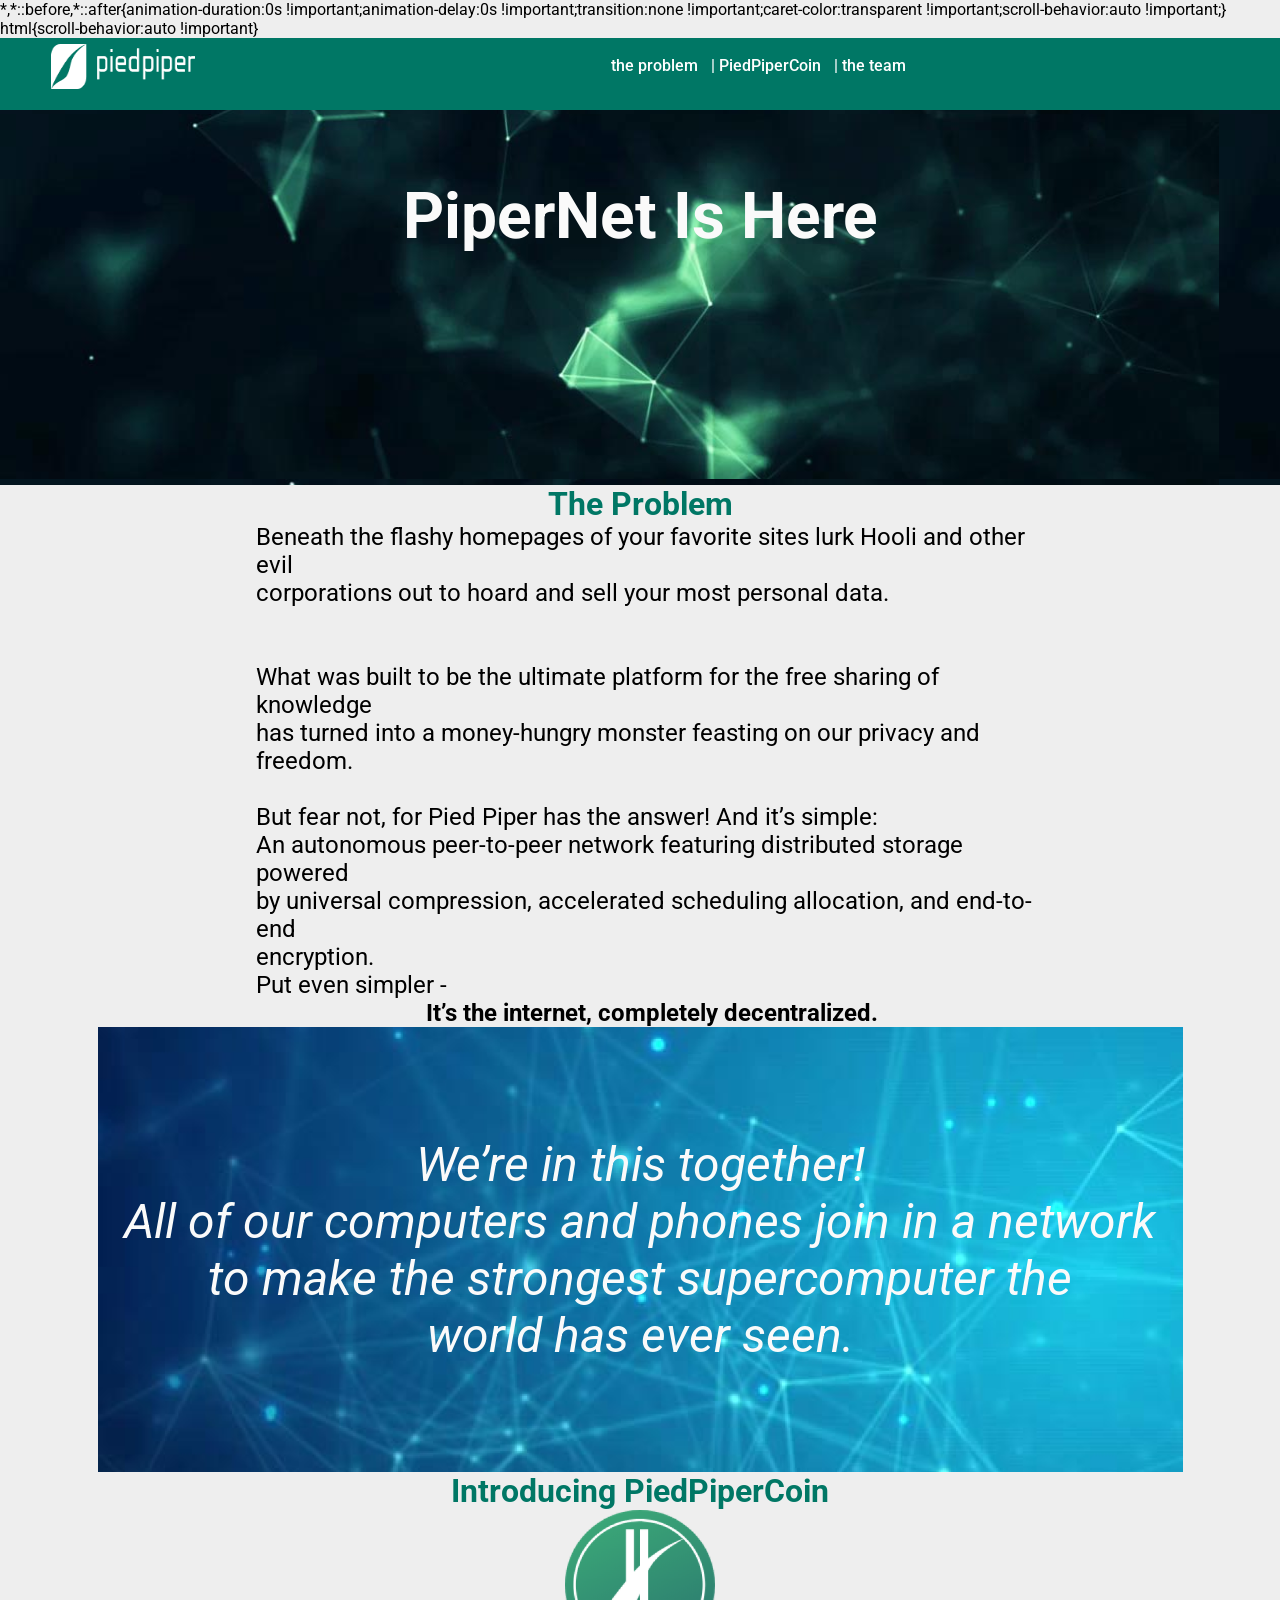
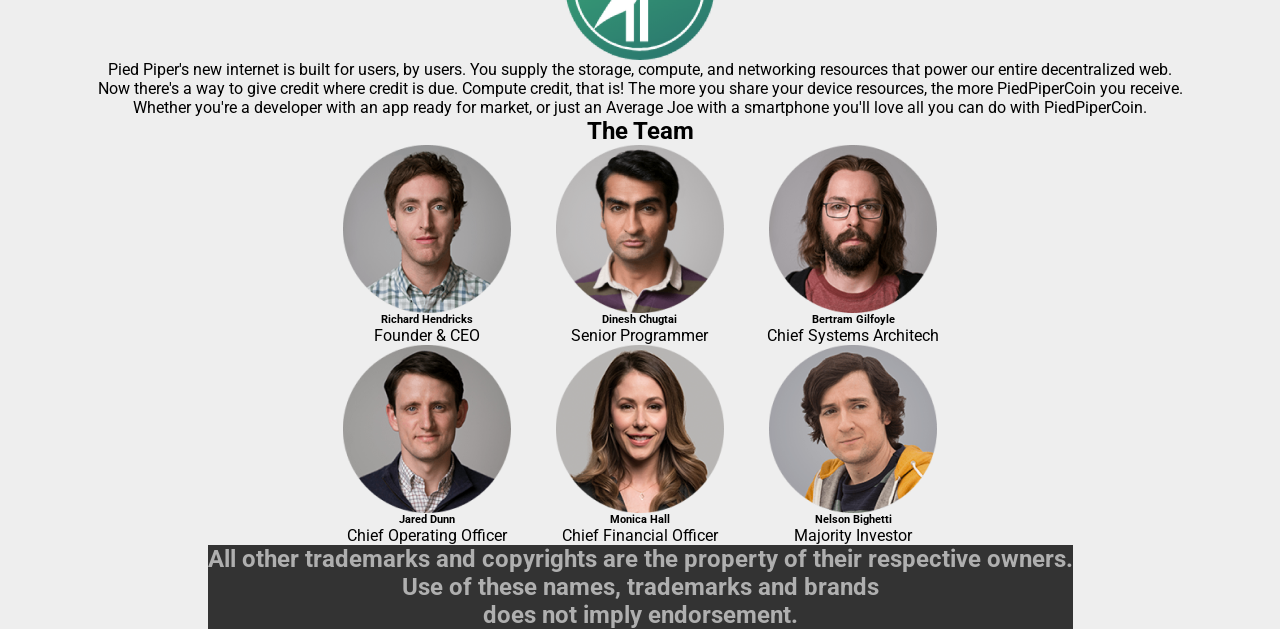
<file: index.html>
<!DOCTYPE html>
<html>
<head>
	<meta charset="utf8" type="text/html">
	<link rel="stylesheet" href="css/style.css">

	<title></title> 
</head>
<body>
	<div class="head">
		<div class="logo">
			
				<img src="img/logo.png" alt="" width="143.96" height="45.04">
				
			
		</div>
		

			<div class="menu">
				<ul>
					<li><a href="#problem">the problem</a></li>
					<li><a href="#Pied">| PiedPiperCoin</a></li>
					<li><a href="#team">| the team</a></li>
				</ul>
			</div>
	</div>

	<div id="pipka"><h1>PiperNet Is Here</h1></div>
	<div class="problem">
		<div><h1><a name="problem">The Problem</a></h1><div>
			<div id="jj">
		<div id="text">
			<p>
			 Beneath the flashy homepages of your favorite sites lurk Hooli and other evil<br/> corporations out to hoard and sell your most personal data.</p></br>
			 	<br/>

			 <p>

			 What was built to be the ultimate platform for the free sharing of knowledge<br/> has turned into a money-hungry monster feasting on our privacy and <br/>freedom.</br>
			</p>
			 <br/>
			 <p>

			  But fear not, for Pied Piper has the answer! And it’s simple:<br/> An autonomous peer-to-peer network featuring distributed storage powered<br/> by universal compression, accelerated scheduling allocation, and end-to-end <br/> encryption.<br/> Put even simpler - <b>It’s the internet, completely decentralized.</b>
			</p>
			</div>
	
	</div>
</div>

	<div id="were">
			<i>We’re in this together!<br/> All of our computers and phones join in a network<br/> to make the strongest supercomputer the<br/> world has ever seen. </i>
		</div>

	<div >
		
		<div  id="ppc";> <h1><a name="Pied">Introducing PiedPiperCoin</a></h1>
		
			<div>	
				<div id="picee">
				<img src="img/PPC.png" alt="PPC" width="150px" height="150px">
				</div>

				Pied Piper's new internet is built for users, by users. You supply the storage, compute, and networking resources that power our entire decentralized web.
			</div>
			<div>
				<p>Now there's a way to give credit where credit is due. Compute credit, that is! The more you share your device resources, the more PiedPiperCoin you receive. </p>
				<p>Whether you're a developer with an app ready for market, or just an Average Joe with a smartphone you'll love all you can do with PiedPiperCoin. </p>
			</div>
		</div>
	</div>






	<div class="team">
		<div class="text">
		<h2><a name="team">The Team</a></h2>
		</div>
		<div class="peoples">

		<div class="people"><img src="img/team/rich.png" alt="photo"><h6>Richard Hendricks</h6><p>Founder & CEO</p></div>
		<div class="people"><img src="img/team/din.png" alt="photo"><h6>Dinesh Chugtai</h6><p>Senior Programmer</p></div>
		<div class="people"><img src="img/team/bert.png" alt="photo"><h6>Bertram Gilfoyle</h6><p>Chief Systems Architech</p></div>
		<div class="people"><img src="img/team/jared.png" alt="photo"><h6>Jared Dunn</h6><p>Chief Operating Officer</p></div>
		<div class="people"><img src="img/team/slonik.png" alt="photo"><h6>Monica Hall</h6><p>Chief Financial Officer</p></div>
		<div class="people"><img src="img/team/nil.png" alt="photo"><h6>Nelson Bighetti</h6><p>Majority Investor</p></div>
		</div>
	</div>



	<div class="footer"><h2>All other trademarks and copyrights are the property of their respective owners.<br/> Use of these names, trademarks and brands<br/> does not imply endorsement.</h2></div>

</body>
</html>
</file>
<file: css/style.css>
@import url('https://fonts.googleapis.com/css?family=Roboto');
*{
	margin: 0;
	padding: 0;
	align-items: center;
	display: flex;
	
	flex-flow: column wrap;
	font-family: Roboto;
}

body{
	width: 100%;
	height: 100%;
	background-color: #EEEEEE;

	

}


.head{
	
	
	display: block;
	position: fixed;
	
	line-height: 5vmax;

	width: 100%;
	height: 8%;
	
	
	
	background: #007765;
	
	
	z-index: 5;

	
	
	 
}

.logo{
	float: left;
	margin-left: 4%;
	margin-top: 0.5%;

}



}

.menu{

	display: block;
	float: right;

	
	

}

.menu ul {
	
	margin-top: 1.7%;
	margin-left: 5%;

	list-style-type: none;
	position: relative;
	flex-flow: row wrap;
	
	
}

li>a{
	font-size: 1rem;
	
	align-self:   center;
	
	padding-right: 1vmax;
	position: relative;
	font-family: Roboto;
	font-style: normal;
	font-weight: 500;
	line-height: normal;
	
	

	

	color: #FFFFFF;
	text-decoration: none;
	
}



	


.team{
	display: flex;
	align-items: center;
	justify-content: center;
	flex-direction: column;
	width:  50vmax;
}
.people{
	width:  16vmax;
	align-self: center;
	flex-wrap: wrap;
}
.peoples{
	display: flex;
	align-items: center;
	justify-content: space-around;
	flex-flow: row wrap;

}

.footer{
	
	text-align: center;
	background-color: #333333;
	font-family: Roboto;
	color: #afafaf;
}


/*second block*/

#pipka{
	
	margin-top: 3%;
	position: relative;
	background-image: url("../img/bgg.png");
	
	min-width: 1219px;
	min-height: 409px;
	width: 100%;
	
	text-align: center;
	color: #fafafa;
}
#pipka h1{
	text-align: center;
	margin-top: 8%;
	font-size: 4rem;
	
}

.problem{
	display: block;
	text-align: center;
}

.problem h1 a{
	display: block;
	position: relative;
	text-align: center;
	color: #007765;
	
	font-size: 100%;
	font-family: Roboto;
}

#text{
	text-align: left;
	margin-left: 3%;
	font-size: 1.5rem;
}

#jj{
	display: flex;
	justify-content: center;
}

#STR{
	font-weight: bold;
}

#were{
	background-image: url("../img/bgw.png");
	
	width: 100%;
	color: #fafafa;
	
	text-align: center;
	font-size: 3rem;
	

}

#were i{
	margin-bottom:10%; 
	margin-top:10%;
}

.ppc h1{
	text-align: center;
	margin-top: 8%;
	font-size: 4rem;
	color: #007765;
}

#pic{
	
}

#picee{

	position: relative;
	text-align: left;
	float: left;
	position: relative;
	margin: 0;
}
</file>
